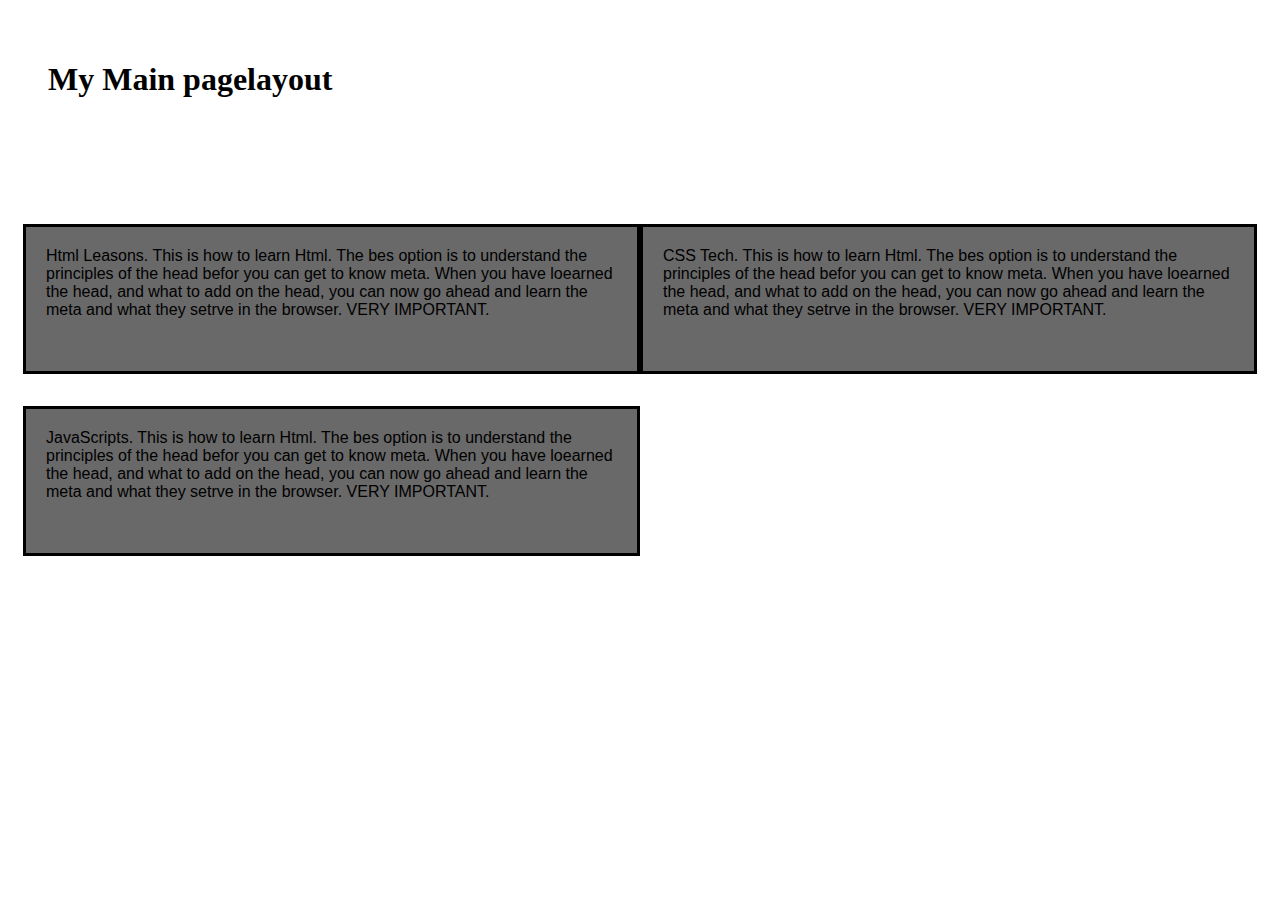
<file: model2-solution/index.html>
<!DOCTYPE html>
<html>
<head>
<meta charset="utf-8">
<meta name="viewport" content="width=device-width, initial-scale=1">
<link rel="stylesheet" type="text/css" href="css/styles.css">
<title>My First Site</title>


</head>
<body>
<h1>My Main pagelayout</h1>

<div class="row">
   <div class="col-lg-3 col-md-6"><p>Html Leasons. This is how to learn Html. The bes option is to understand the principles of the head befor you can get to know meta. When you have loearned the head, and what to add on the head, you can now go ahead and learn the meta and what they setrve in the browser. VERY IMPORTANT.</p></div>
   <div class="col-lg-3 col-md-6"><p>CSS Tech. This is how to learn Html. The bes option is to understand the principles of the head befor you can get to know meta. When you have loearned the head, and what to add on the head, you can now go ahead and learn the meta and what they setrve in the browser. VERY IMPORTANT.</p></div>
   <div class="col-lg-3 col-md-6 col-xs-6"><p>JavaScripts. This is how to learn Html. The bes option is to understand the principles of the head befor you can get to know meta. When you have loearned the head, and what to add on the head, you can now go ahead and learn the meta and what they setrve in the browser. VERY IMPORTANT.</p></div>
</div>


</body>
</html>
</file>
<file: model2-solution/css/styles.css>
* {
  box-sizing: border-box;

}
h1 {
  margin-bottom: 55px;
  padding: 40px;
}

div {
  column-gap: 40px;
  
}

p {
  border: 3px solid black;
  padding: 20px;
  background-color: dimgrey;
  width: 100%;
  height: 150px;
  padding-inline: 20px;
  font-family: Helvetica;
  color: black;
  border-spacing: 2inc;
}

/* Simple Responsive Framework. */
.row {
  width: 100%;
  padding: 15px;
}

/********** For Desktop only **********/
@media (min-width: 992px) {
  .col-md-1, .col-md-2, .col-md-3, .col-md-4, .col-md-5, .col-md-6, .col-md-7, .col-md-8, .col-md-9, .col-md-10, .col-md-11, .col-md-12 {
    float: left;

    
  }
  .col-lg-1 {
    width: 8.33%;
  }
  .col-lg-2 {
    width: 16.66%;
  }
  .col-lg-3 {
    width: 25%;
  }
  .col-md-6 {
    width: 33.33%;
  }
  .col-md-5 {
    width: 41.66%;
  }
  .col-md-6 {
    width: 50%;
  }

 .col-md-7 {
    width: 58.33%;
  }
  .col-md-8 {
    width: 66.66%;
  }
  .col-md-9 {
    width: 74.99%;
  }
  .col-md-10 {
    width: 83.33%;
  }
  .col-md-11 {
    width: 91.66%;
  }
  .col-md-12 {
    width: 100%;
  }


/********** Medium devices only **********/
@media (min-width: 768px) and (max-width: 991px) {
  .col-lg-3 .col-md-6, .col-lg-3, .col-md-6, .col-lg-3, .col-md-6 col-xs-6{
    float: left;
    
  }
  .col-md-6 {
    width: 8.33%;
  }
  .col-md-6 {
    width: 16.66%;
  }
  .col-md-6 {
    width: 25%;
  }
  
}
</file>
